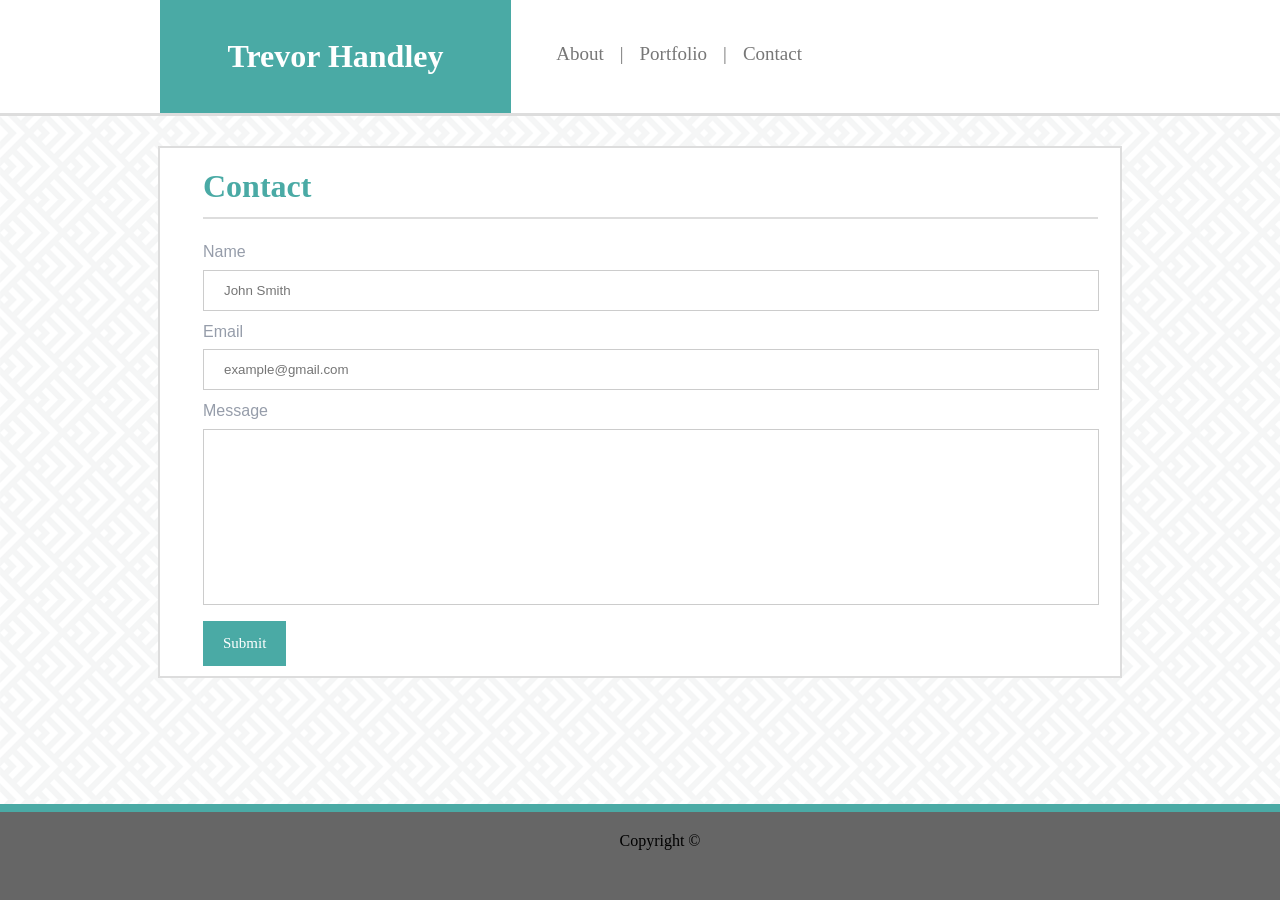
<file: Basic-Portfolio/contact.html>
<!DOCTYPE html>
<html lang="en">
<head>
    <div class="header">
        <div class="header_container">
            <div class="name">
                <h1>Trevor Handley</h1>
            </div>
        </div>
    <nav>
        <ul>
            <li><a href="https://thandley19.github.io/Basic-Portfolio/contact.html">Contact</a></li>
            <li><a href="#">|</a></li>
            <li><a href="google.com">Portfolio</a></li>
            <li><a href="#">|</a></li>
            <li><a href="Thandley19.github.io/Basic-Portfolio/index.html">About</a></li>
        </ul>
    </nav>
    
        
        <link rel="stylesheet" href="../Basic-Portfolio/assets/css/style.css">

    </div>    

    <title>Contact Me</title>

</head>
<body>
    <div class="body">
        <div class="title"><h1>Contact</h1></div>
    <Div class="box1">
        <p>Name</p>
        <input type="text" id="fname" placeholder="John Smith"> 

        <p>Email</p>
        <input type="text" id="Email" placeholder="example@gmail.com"> 

        <p>Message</p>
        <input type="text" class="message" placeholder=""> 

        <input type="submit" value="Submit">
    </Div>

    </div>


       
</body>
<footer>
    Copyright ©
</footer> 
</html>
</file>
<file: Basic-Portfolio/assets/css/style.css>
.header {
  width: 100%;
  background-color: #ffffff;
  border-bottom: solid 3px #dddddd;
  font-family: Georgia, 'Times New Roman', Times, serif;
  margin: 0 auto;
  display: block;
}

.header_container {
  max-width: 960px;
  height: 75px;
  position: relative;
  z-index: 2;
  margin: 0 auto;
}

.name {
  position: relative;
  background-color: #4aaaa5;
  width: 275px;
  padding: 38px;
  text-align: center;
  color: #ffffff
}

ul {
  list-style-type: none;
  margin: 0;
  padding: 0;
  overflow: hidden;
  background-color:white;
  position: relative;
  bottom: 40px;
  right: 470px;
  font-size: 19px;
}

li {
  float: right;
}

li a {
  display: block;
  color: #777777;
  text-align: center;
  padding: 8px;
  text-decoration: none;
  z-index: 1;
}
 * {
   margin: 0;
 }

.body {
  max-width: 960px;
  height: 300px
  position: relative;
  margin: 0 auto; 
  border: #dddddd 2px solid;
  margin-top: 30px;
  overflow: auto;
  background-color: #ffffff
}

.title {
  background-color: #ffffff;
  margin-left: 43px;
  margin-right: 22px;
  margin-bottom: 20px;
  border-bottom:#dddddd 2px solid;
  padding-bottom: 12px;
  color: #4aaaa5;
  font-family: Georgia, 'Times New Roman', Times, serif;
  margin-top: 20px;
}

.box1 {
  margin-left: 43px;
  clear: left;
  letter-spacing: 2px;
  color: #969daa;
  line-height: 1.6;
}

img {
  float: left;
  margin-bottom: 15px;
  margin-right: 8px;
}

body {
  background-image: url(../images/spikes.png);
  background-color: #cccccc;
 }

 p {
  font-family: 'Arial', 'Helvetica Neue', Helvetica, sans-serif;
  letter-spacing: normal;
  color: #969daa;
 }

 footer {
  width: 100%;
  text-align: center;
  height: 48px;
  background-color: #666666;
  border-top: 8px solid #4aaaa5;
  padding: 20px;
  position: fixed; bottom: 0;
}

input[type=text], select {
  width: 896px;
  padding: 12px 20px;
  margin: 8px 0;
  display: inline-block;
  border: 1px solid #ccc;
  box-sizing: border-box;
  margin-top: 5px;
  font-family: 'Arial', 'Helvetica Neue', Helvetica, sans-serif;
  letter-spacing: 0;
}

input[type=submit] {
  background-color: #4aaaa5;
  color: white;
  padding: 14px 20px;
  margin: 8px 0;
  border: none;
  cursor: pointer;
  font-family: Georgia, 'Times New Roman', Times, serif;
  font-size: 15px;
  margin-bottom: 10px;
}

.message {
  line-height: 150px;
}

.column,
.row::after {
  box-sizing: border-box;
}

.column {
  float: left;
  width: 50%;
  padding: 5px;
}

/* Clearfix (clear floats) */
.row::after {
  content: "";
  clear: both;
  display: table;
}
</file>
